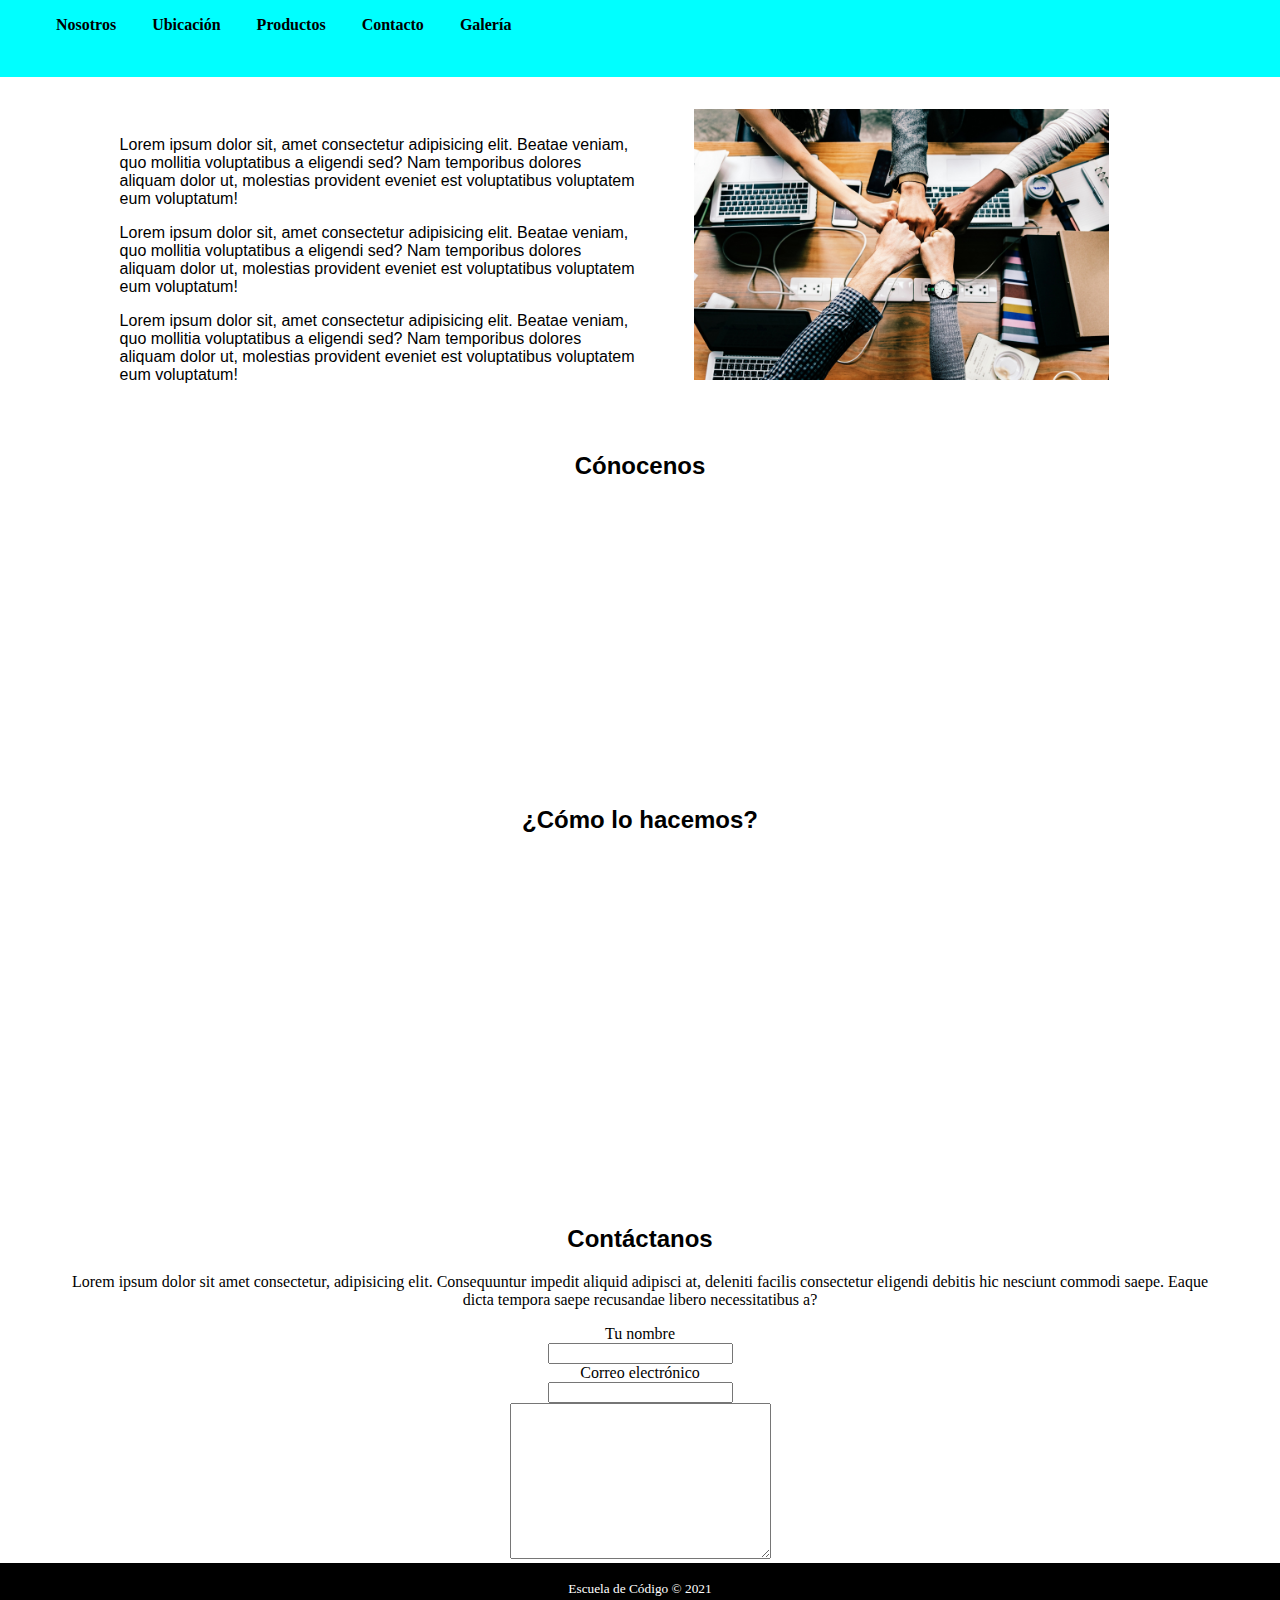
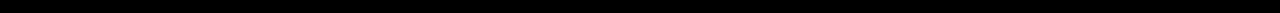
<file: index.html>
<!DOCTYPE html>
<html lang="en">

<head>
    <meta charset="UTF-8">
    <meta http-equiv="X-UA-Compatible" content="IE=edge">
    <meta name="viewport" content="width=device-width, initial-scale=1.0">
    <title>Prueba web</title>
    <link rel="stylesheet" href="css/main.css">
</head>

<body>
    <nav>
        <ul>
            <li><a href="#about">Nosotros</a></li>
            <li><a href="#ubication">Ubicación</a></li>
            <li><a href="#products">Productos</a></li>
            <li><a href="#contact">Contacto</a></li>
            <li><a href="pages/galeria.html">Galería</a></li>
        </ul>
    </nav>
    <!-- Este es un comentario de HTML -->
    <section id="about">
        <div>
            <p class="text">Lorem ipsum dolor sit, amet consectetur adipisicing elit. Beatae veniam, quo mollitia
                voluptatibus a
                eligendi sed? Nam temporibus dolores aliquam dolor ut, molestias provident eveniet est voluptatibus
                voluptatem eum voluptatum!</p>
            <p class="text">Lorem ipsum dolor sit, amet consectetur adipisicing elit. Beatae veniam, quo mollitia
                voluptatibus a
                eligendi sed? Nam temporibus dolores aliquam dolor ut, molestias provident eveniet est voluptatibus
                voluptatem eum voluptatum!</p>
            <p class="text">Lorem ipsum dolor sit, amet consectetur adipisicing elit. Beatae veniam, quo mollitia
                voluptatibus a
                eligendi sed? Nam temporibus dolores aliquam dolor ut, molestias provident eveniet est voluptatibus
                voluptatem eum voluptatum!</p>
        </div>
        <div>
            <img class="img-responsive" src="assets/images/team.jpeg" alt="team">
        </div>
    </section>
    <section id="ubication">
        <div>
            <h2 class="title">Cónocenos</h2>
        </div>
        <div>
            <iframe
                src="https://www.google.com/maps/embed?pb=!1m18!1m12!1m3!1d15054.900086564247!2d-99.01059793022462!3d19.38105565!2m3!1f0!2f0!3f0!3m2!1i1024!2i768!4f13.1!3m3!1m2!1s0x85d1e2c5236acb3f%3A0x9d47fe331f5e1e1!2sElektra%20las%20%C3%81guilas!5e0!3m2!1ses-419!2smx!4v1622504947551!5m2!1ses-419!2smx"
                width="450" height="250" style="border:0;" allowfullscreen="" loading="lazy"></iframe>
        </div>
    </section>
    <section id="products">
        <div>
            <h2 class="title">¿Cómo lo hacemos?</h2>
        </div>
        <div>
            <iframe width="560" height="315" src="https://www.youtube.com/embed/EamqgnkBfe0"
                title="YouTube video player" frameborder="0"
                allow="accelerometer; autoplay; clipboard-write; encrypted-media; gyroscope; picture-in-picture"
                allowfullscreen></iframe>
        </div>
    </section>
    <section id="contact">
        <div>
            <h2 class="title">Contáctanos</h2>
        </div>
        <div>
            <p>Lorem ipsum dolor sit amet consectetur, adipisicing elit. Consequuntur impedit aliquid adipisci at,
                deleniti facilis consectetur eligendi debitis hic nesciunt commodi saepe. Eaque dicta tempora saepe
                recusandae libero necessitatibus a?</p>
        </div>
        <div>
            <form>
                <label for="fname">Tu nombre</label><br>
                <input type="text" id="fname" name="fname"><br>
                <label for="lname">Correo electrónico</label><br>
                <input type="email" id="lname" name="lname">
            </form>

            <textarea name="" id="" cols="30" rows="10"></textarea>
        </div>
    </section>
    <footer>
        <small>Escuela de Código &copy; 2021 </small>
    </footer>
</body>

</html>
</file>
<file: css/main.css>
body {
  margin: 0;
  padding: 0;
}

nav {
  background-color: aqua;
  width: 100%;
  height: 5vh;
  padding: 1rem;
}

nav ul {
  list-style: none;
  margin: 0;
}

nav ul li {
  display: inline-block;
  margin-right: 2rem;
  font-weight: bolder;
}

a {
  text-decoration: none;
  color: black;
}

a:hover {
  color: blueviolet;
}

section#about div {
  width: 45%;
  display: inline-block;
  margin: auto 0;
}

section {
  width: 90%;
  margin: 0 auto;
  padding-top: 2rem;
  text-align: center;
}
.img-responsive {
  width: 80%;
}

.text {
  font-family: sans-serif;
  font-size: 1rem;
  text-align: left;
}

.title {
  font-family: Impact, Haettenschweiler, "Arial Narrow Bold", sans-serif;
  font-size: 1.5rem;
  font-weight: bolder;
}
/* Este es un comentario de CSS*/
footer {
  background-color: black;
  color: #ffffff;
  text-align: center;
  padding: 1rem;
}

/* footer en revisión
footer {
  background-color: pink;
  color: #ffffff;
  text-align: center;
  padding: 1rem;
}
*/
</file>
